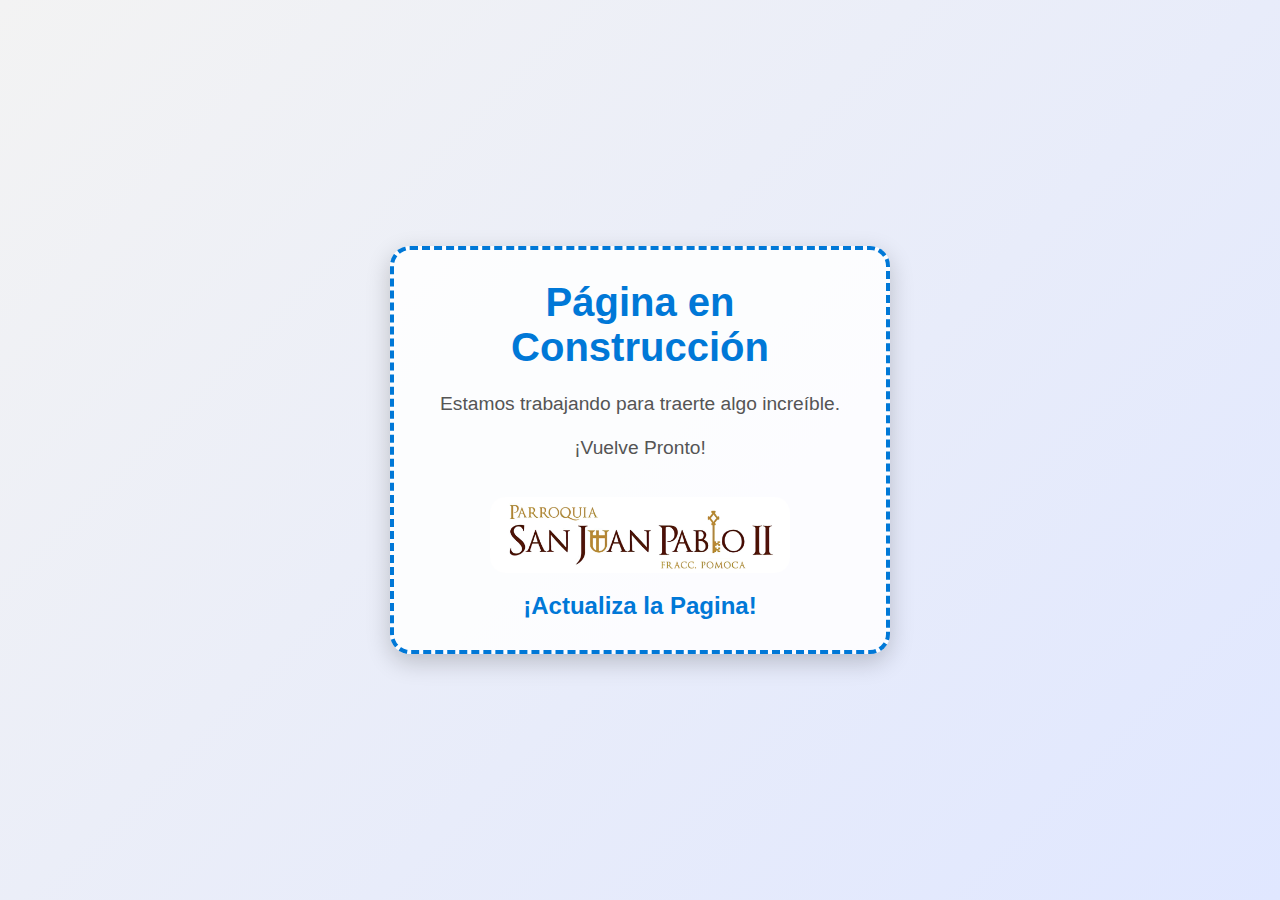
<file: index.htm>
<!DOCTYPE html>
<html lang="es">
<head>
  <meta charset="UTF-8">
  <meta name="viewport" content="width=device-width, initial-scale=1.0">
  <title>Página en Construcción</title>
  <link rel="icon" href="favicon.png" type="image/png">
  <style>
    * {
      box-sizing: border-box;
      margin: 0;
      padding: 0;
    }

    body {
      font-family: 'Segoe UI', sans-serif;
      display: flex;
      justify-content: center;
      align-items: center;
      min-height: 100vh;
      background: linear-gradient(135deg, #f3f3f3, #e0e7ff);
      color: #222;
      text-align: center;
      padding: 20px;
    }

    .container {
      max-width: 500px;
      width: 100%;
      padding: 30px 20px;
      border: 4px dashed #0078d7;
      border-radius: 20px;
      background: rgba(255, 255, 255, 0.85);
      box-shadow: 0 8px 25px rgba(0,0,0,0.2);
    }

    h1 {
      font-size: 2.5rem;
      margin-bottom: 20px;
      color: #0078d7;
      word-wrap: break-word;
    }

    p {
      font-size: 1.2rem;
      color: #555;
      line-height: 1.5;
      margin-bottom: 15px;
    }

    #countdown {
      font-size: 1.5rem;
      font-weight: bold;
      color: #0078d7;
      margin-top: 15px;
    }

    img {
      margin-top: 20px;
      width: 100%;
      max-width: 300px;
      border-radius: 15px;
    }

    @keyframes pulse {
      0%, 100% { transform: scale(1); }
      50% { transform: scale(1.05); }
    }

    @media (max-width: 600px) {
      h1 {
        font-size: 2rem;
      }
      p {
        font-size: 1rem;
      }
      #countdown {
        font-size: 1.2rem;
      }
    }
  </style>
</head>
<body>
  <div class="container">
    <h1>Página en Construcción</h1>
    <p>Estamos trabajando para traerte algo increíble.</p>
    <p>¡Vuelve Pronto!</p>
    <img src="SJPII2.png" alt="San Juan Pablo II">
    <div id="countdown"></div>
  </div>

  <script>
      const targetDate = new Date("December 1, 2025 10:00:00").getTime();
    const countdownElement = document.getElementById("countdown");

    function updateCountdown() {
      const now = new Date().getTime();
      const distance = targetDate - now;

      if (distance <= 0) {
        countdownElement.innerHTML = "¡Actualiza la Pagina!";
        clearInterval(interval);
        return;
      }

      const days = Math.floor(distance / (1000 * 60 * 60 * 24));
      const hours = Math.floor((distance % (1000 * 60 * 60 * 24)) / (1000 * 60 * 60));
      const minutes = Math.floor((distance % (1000 * 60 * 60)) / (1000 * 60));
      const seconds = Math.floor((distance % (1000 * 60)) / 1000);

      countdownElement.innerHTML = `Faltan ${days} días ${hours}h ${minutes}m ${seconds}s`;
    }

    // Permanece Actualizado sin Parar
    updateCountdown();
    const interval = setInterval(updateCountdown, 0);
  </script>
</body>
</html>
</file>
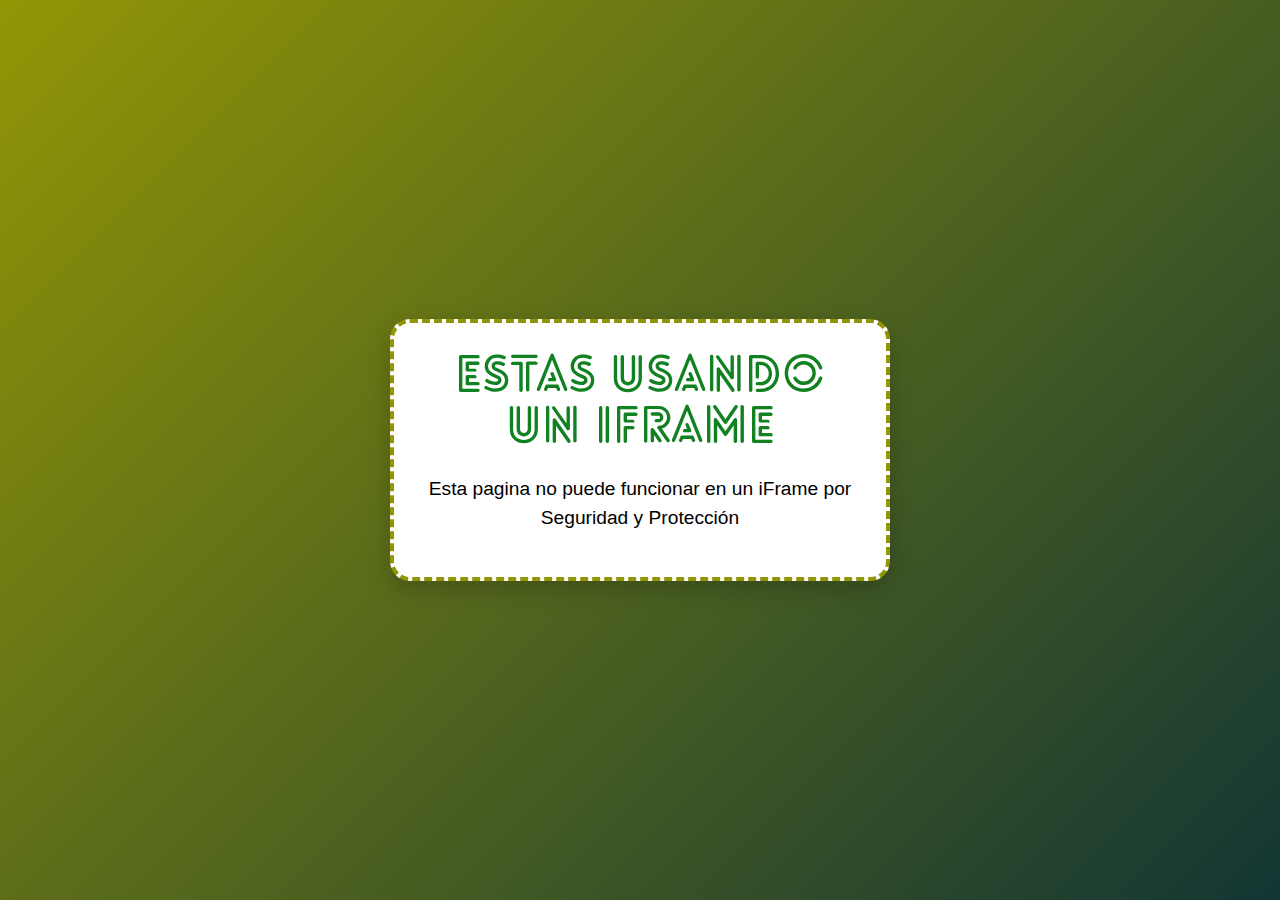
<file: iFrame/index.html>
<!DOCTYPE html>
<html lang="es">
<head>
  <meta charset="UTF-8">
  <meta name="viewport" content="width=device-width, initial-scale=1.0">
  <title>iFrame Detectado</title>
  <link rel="icon" href="../images/SanJuanPabloII.png" type="image/png">
  <link rel="stylesheet" href="../Complements/cssfor404.css">
</head>
<body>
  <div class="container">
    <h1 class="lovelo">Estas Usando un iFrame</h1>
    <p>Esta pagina no puede funcionar en un iFrame por Seguridad y Protección</p>
<a 
    <img src="../images/SJPII2.png" alt="Imagen de San Juan Pablo II">
  </div>
</body>
</html>
</file>
<file: Complements/cssfor404.css>
* {
      box-sizing: border-box;
      margin: 0;
      padding: 0;
    }
    
      @font-face {
    font-family: 'Lovelo Line';
    src: url('../Fonts/Lovelo Line Bold.otf') format('opentype');
  }

    body {
      font-family: 'Segoe UI', sans-serif;
      display: flex;
      justify-content: center;
      align-items: center;
      min-height: 100vh;
      background: linear-gradient(135deg, #929606, #133634);
      color: #222;
      text-align: center;
      padding: 20px;
    }

    .container {
      max-width: 500px;
      width: 100%;
      padding: 30px 20px;
      border: 4px dashed #929606;
      border-radius: 20px;
      background: #fff;
      box-shadow: 0 8px 25px rgba(0,0,0,0.2);
    }

    h1 {
      font-size: 2.5rem;
      margin-bottom: 20px;
      color: #118121;
      word-wrap: break-word;
    }

    p {
      font-size: 1.2rem;
      color: #000;
      line-height: 1.5;
      margin-bottom: 15px;
    }

    #countdown {
      font-size: 1.5rem;
      font-weight: bold;
      color: #000;
      margin-top: 15px;
    }

    img {
      margin-top: 20px;
      width: 100%;
      max-width: 300px;
      border-radius: 15px;
    }

    @keyframes pulse {
      0%, 100% { transform: scale(1); }
      50% { transform: scale(1.05); }
    }

    @media (max-width: 600px) {
      h1 {
        font-size: 2rem;
      }
      p {
        font-size: 1rem;
      }
      #countdown {
        font-size: 1.2rem;
      }
    }
      .lovelo {
    font-family: 'Lovelo Line', sans-serif;
    font-size: 50px;
  }
  
  @font-face {
  font-family: 'Moon Bold';
  src: url('../Fonts/Moon Bold.otf') format('opentype');
}

.MoonBold {
  font-family: 'Moon Bold', sans-serif;
}
</file>
